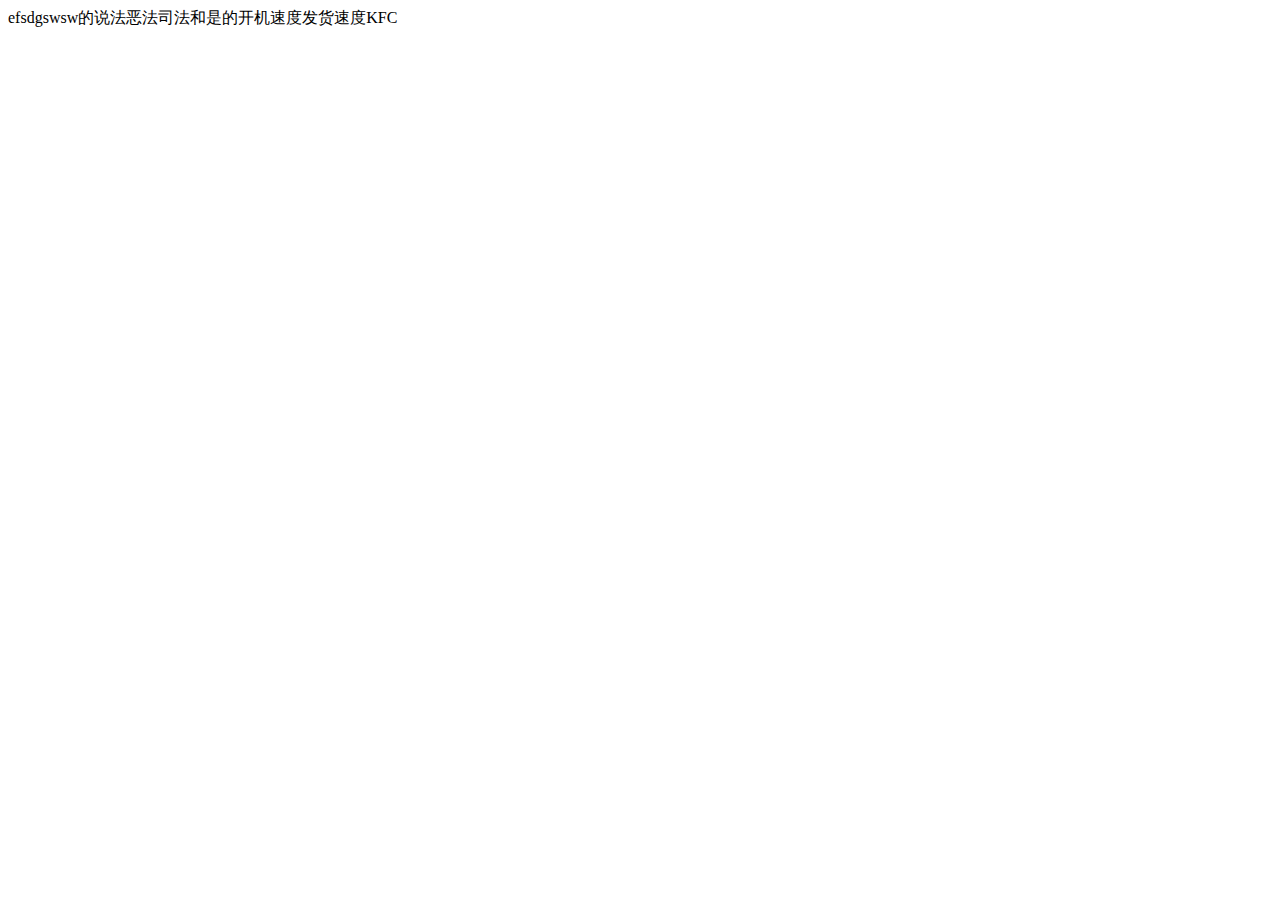
<file: index.html>
<!DOCTYPE html>
<html lang="en">
<head>
    <meta charset="UTF-8">
    <meta http-equiv="X-UA-Compatible" content="IE=edge">
    <meta name="viewport" content="width=device-width, initial-scale=1.0">
    <title>Document</title>
</head>
<body>
    efsdgswsw的说法恶法司法和是的开机速度发货速度KFC
    
</body>
    
</html>
</file>
